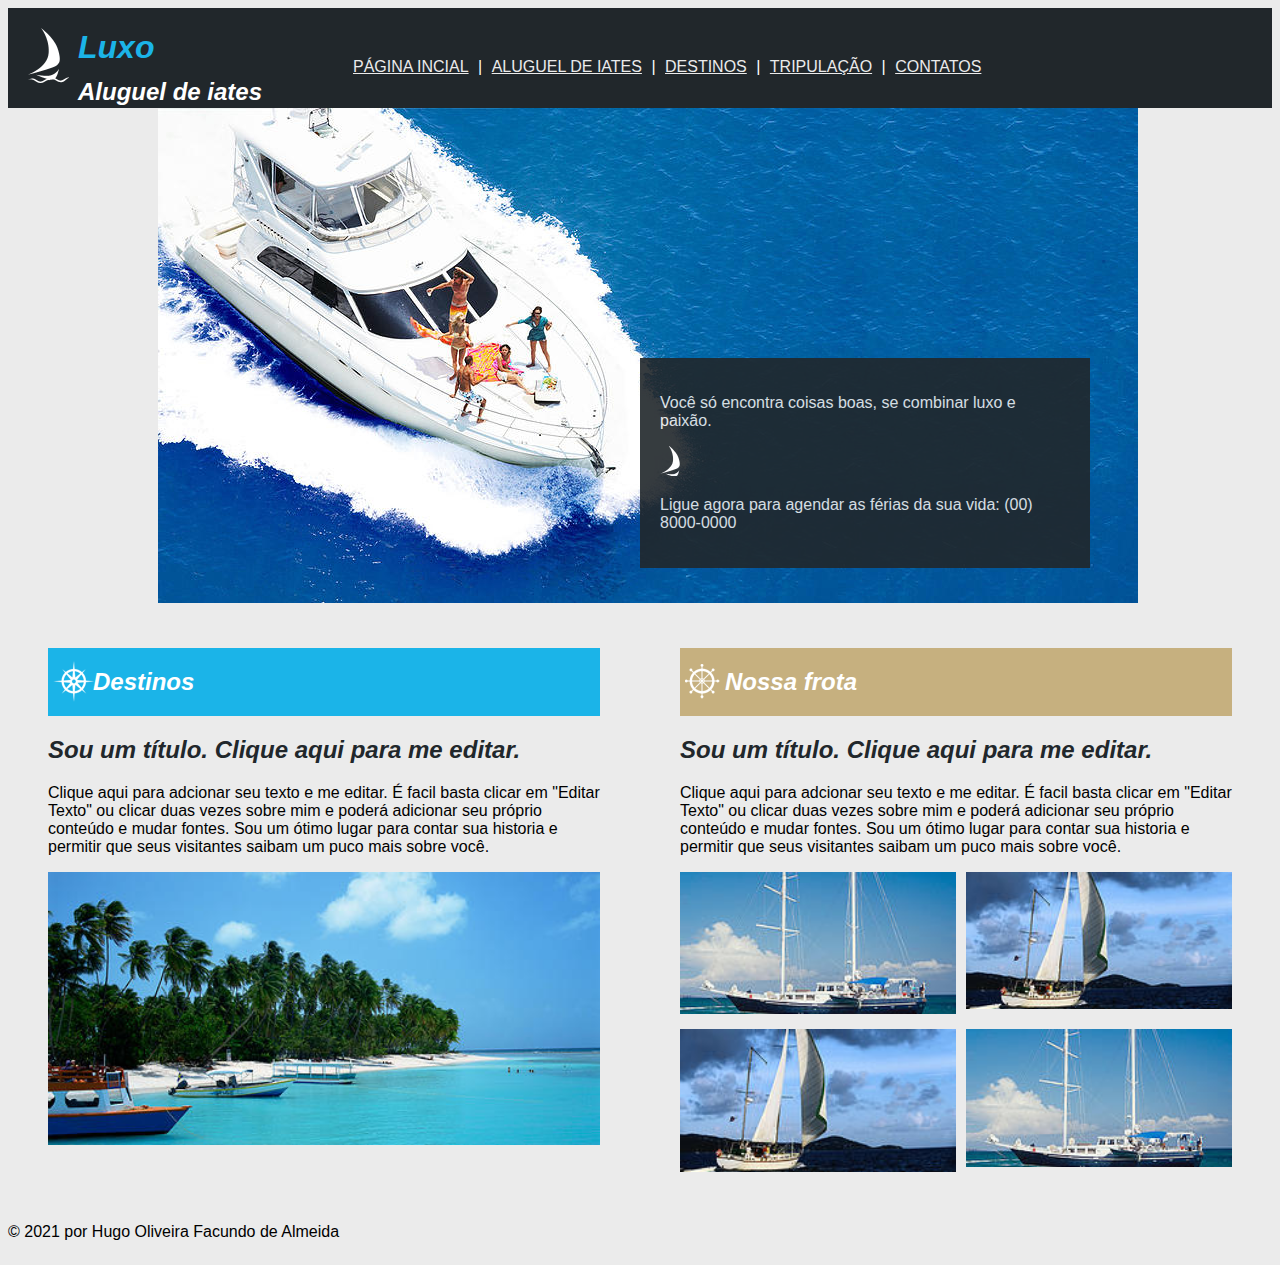
<file: Projeto Iate HUGO/index.html>
<!DOCTYPE html>
<html lang="en">

<head>
    <meta charset="UTF-8">
    <meta http-equiv="X-UA-Compatible" content="IE=edge">
    <meta name="viewport" content="width=device-width, initial-scale=1.0">
    <title>Document</title>
    <link rel="stylesheet" href="main.css">
</head>

<body>

    <header>
        <div class="grid-header-img">
            <img src="img/barco1.png" alt="Barco logo">
        </div>

        <h1 class="grid-header-h1"><i>Luxo</i></h1>
        <h2 class="subtitulo grid-header-h2"><i>Aluguel de iates</i></h2>

        <ul class="direita nav-menu grid-header-ul">
            <li> <a href="">PÁGINA INCIAL</a></li>
            <li>|</li>
            <li> <a href="">ALUGUEL DE IATES</a> </li>
            <li>|</li>
            <li> <a href="">DESTINOS</a> </li>
            <li>|</li>
            <li> <a href="">TRIPULAÇÃO</a> </li>
            <li>|</li>
            <li> <a href=""> CONTATOS</a></li>
        </ul>
    </header>
    <div class="images">
        <div class="principal">

            <img src="img/barcoprincipal.jpg" alt="Barco com tripulantes">
        </div>
        <div class="voce">
            <p>Você só encontra coisas boas, se combinar luxo e paixão. </p>
            <img src="img/barco2.png" alt="logo barco mini">
            <p>Ligue agora para agendar as férias da sua vida: (00) 8000-0000</p>
        </div>
    </div>

    <article class="articles">
        <div class="destynes">
            <div class="title">
                <img src="img/destino.png" alt="Leme do barco">
                <h2 class="subtitulo"> <i>Destinos</i></h2>
            </div>
            <h2>
                <a href="">
                    <i>
                        Sou um título. Clique aqui para me editar.
                    </i>
                </a>
            </h2>
            <p>
                Clique aqui para adcionar seu texto e me
                    editar. É facil basta clicar em "Editar Texto" ou
                    clicar duas vezes sobre mim e poderá adicionar seu
                    próprio conteúdo e mudar fontes. Sou um ótimo lugar
                    para contar sua historia e permitir que seus
                    visitantes saibam um puco mais sobre você.
            </p>
            <img class="destynes-image" src="img/barcodestino.jpg" alt="Barcos na praia">
        </div>

        <div class="our-fleet">
            <div class="title">
                <img src="img/nossafrota.png" alt="Leme do barco">
                <h2 class="subtitulo"> <i>Nossa frota</i></h2>
            </div>
            <h2>
                <a href="">
                    <i>
                        Sou um título. Clique aqui para me editar.
                    </i>
                </a>
            </h2>
            <p>
                Clique aqui para adcionar seu texto e me
                        editar. É facil basta clicar em "Editar Texto" ou
                        clicar duas vezes sobre mim e poderá adicionar seu
                        próprio conteúdo e mudar fontes. Sou um ótimo lugar
                        para contar sua historia e permitir que seus
                        visitantes saibam um puco mais sobre você.
            </p>
            <div class="ships">
                <img src="img/barconossafrota2.jpg" alt="Barco no alto mar">
                <img src="img/barconossafrota1.jpg" alt="Barco a velas">
                <img src="img/barconossafrota1.jpg" alt="Barco a velas">
                <img src="img/barconossafrota2.jpg" alt="Barco no alto mar">
            </div>
        </div>
    </article>
    <footer>
        <p>
            &copy; 2021 por Hugo Oliveira Facundo de Almeida
        </p>
    </footer>


</body>

</html>
</file>
<file: Projeto Iate HUGO/main.css>
body{
   background: #EBEBEB; 
   font-family: Arial, Helvetica, sans-serif;
   display: grid;
   grid-template-columns: 100%;
   grid-template-rows: 100px 500px auto auto;
   grid-template-areas: 
   "header"
   "images"
   "articles"
   "footer";
}

header{
    grid-area: header;
    background: #21272B;
    display: grid;
    gap: 20px;
    grid-template-columns: 50px 250px auto;
    grid-template-rows: 30px 70px;
    grid-template-areas: 
    "logo title blank"
    "logo subtitle nav-menu"; 
}

header ul li{
    color: #FFFFFF;
    margin-left: 5px;
}

.grid-header-img{
    grid-area: logo;
    height: 100%;
    padding: 10px;
    margin: 10px;
}

.grid-header-h1{
    grid-area: title;
}

.grid-header-h2{
    grid-area: subtitle;
}

.grid-header-ul{
    grid-area: nav-menu;
}

h1{
    color: #1BB4E8;
}

.subtitulo{
    color:  #FFFFFF
}

.direita{
    list-style-type:none;  
    margin: 0;
    padding: 0; 
}

.direita li{
    display: inline;
}

.images{
    grid-area: images;
    display: grid;
    grid-template-columns: 50% 50%;
    grid-template-rows: 50% 50%;

}
.images .principal{
    grid-column-start: 1 ;
    grid-row-end: 2;
    width: 100vw;
    display: grid;
    align-items: center;
    justify-items: center;
}

.articles{
    display: grid;
    grid-template-columns: 50% 50%;
    grid-area: articles;
}
.destynes{
    margin: 20px; 
    padding: 20px;
}

.destynes .title{
    background: #1BB4E8;
    padding-left: 5px;
    align-items: center;
    display: grid;
    grid-template-columns: 40px auto;
}

.destynes-image{
    width: 100%;
}

.our-fleet{
    margin: 20px; 
    padding: 20px;
}

.our-fleet .title{
    background-color: #C6B07F;
    padding-left: 5px;
    align-items: center;
    display: grid;
    grid-template-columns: 40px auto;
}

.ships{
    display: grid;
    grid-template-columns: 50% auto;
    grid-template-rows: 50% auto;
    gap: 10px;
}

.ships img{
    width: 100%;
}

.nav-menu a:visited{
    color: #EBEBEB;
}

.nav-menu a:hover{
    color: #1BB4E8;
}

.articles a, a:hover, a:visited{
    color: #21272B;
    text-decoration: none;
}

.voce{
    color: #EBEBEB;
    background: #21272B;
    opacity: 90%;
    width: 410px;
    height: 170px;
    grid-column-start: 2;
    grid-row-start: 2;
    padding: 20px;
}

footer{
    grid-area: footer;
}
</file>
